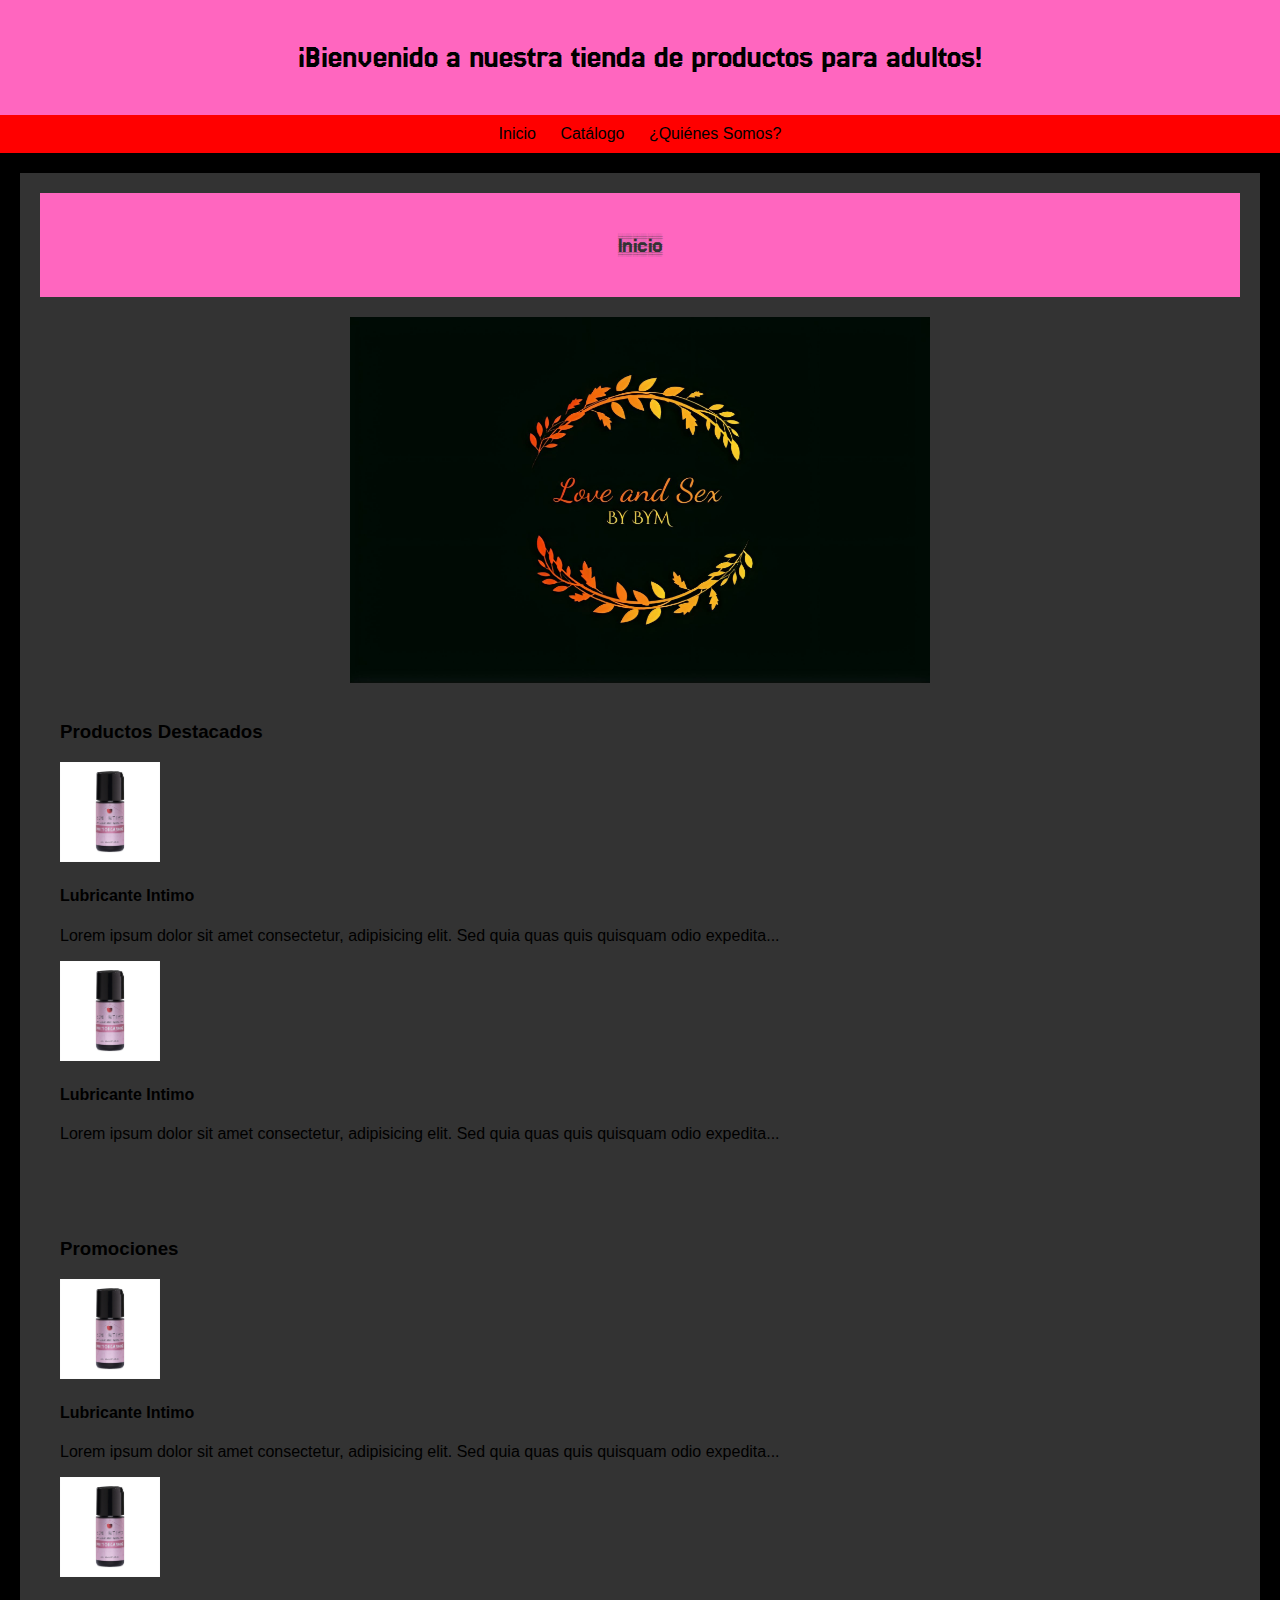
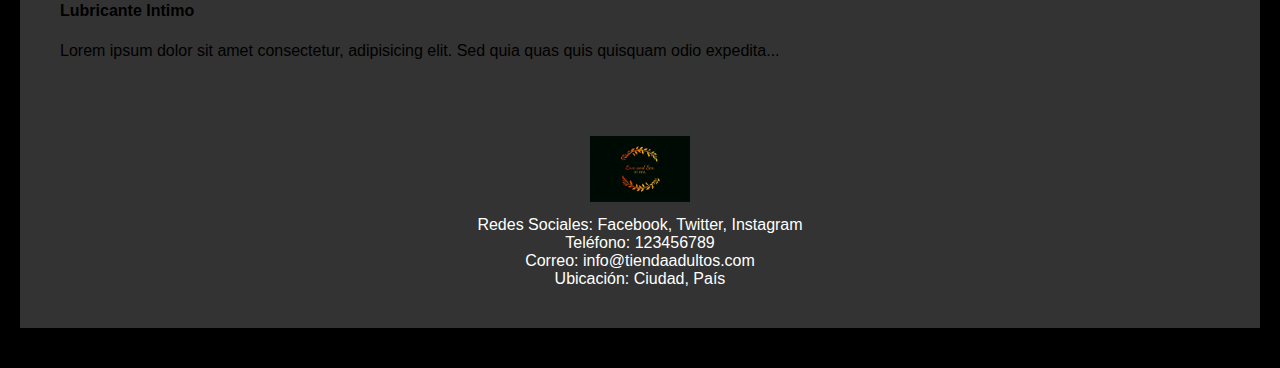
<file: index.html>
<!DOCTYPE html>
<html lang="es">
<head>
    <meta charset="UTF-8">
    <meta name="viewport" content="width=device-width, initial-scale=1.0">
    <link rel="stylesheet" href="./css/style.css">
    <link rel="preconnect" href="https://fonts.googleapis.com">
    <link rel="preconnect" href="https://fonts.gstatic.com" crossorigin>
    <link href="https://fonts.googleapis.com/css2?family=Jersey+25&display=swap" rel="stylesheet">
    <link rel="preconnect" href="https://fonts.googleapis.com">
    <link rel="preconnect" href="https://fonts.gstatic.com" crossorigin>
    <link href="https://fonts.googleapis.com/css2?family=Jersey+15+Charted&family=Jersey+25&display=swap" rel="stylesheet">
    <title>Tienda de Productos para Adultos</title>
</head>
<body>
    <header>
        <h1>¡Bienvenido a nuestra tienda de productos para adultos!</h1>
    </header>
    <nav>
        <a href="index.html">Inicio</a>
        <a href="catalogo.html">Catálogo</a>
        <a href="quienes-somos.html">¿Quiénes Somos?</a>
    </nav>
    <main>
        <section id="inicio">
            <header>
                <h2>Inicio</h2>
            </header>
            <div class="Alinear_Flex">
                <img src="Material/Logotipo.jpeg" class="img" alt="Logo de la tienda" width="580" height="366" >
            </div class="box-container">
            <section id="productos-destacados">
                <h3>Productos Destacados</h3>
                <div>
                <div class="box-container">
                    <article>
                    <img src="Material/Prod. destacado 1.jpeg.png" alt height="100px">
                    <h4>Lubricante Intimo</h4>
                    <p>Lorem ipsum dolor sit amet consectetur, adipisicing elit. Sed quia quas quis quisquam odio expedita...</p>
                </article>
                    <div>
                <div class="box-container">
                    <article>
                    <img src="Material/Prod. destacado 1.jpeg.png" alt height="100px">
                    <h4>Lubricante Intimo</h4>
                    <p>Lorem ipsum dolor sit amet consectetur, adipisicing elit. Sed quia quas quis quisquam odio expedita...</p>
                </article>
            </section>
            </div class="box-container">
            <section id="promociones">
                <h3>Promociones</h3>
                <div>
                    <div class="box-container">
                        <article>
                        <img src="Material/Prod. destacado 1.jpeg.png" alt height="100px">
                        <h4>Lubricante Intimo</h4>
                        <p>Lorem ipsum dolor sit amet consectetur, adipisicing elit. Sed quia quas quis quisquam odio expedita...</p>
                    </article>
                        <div>
                    <div class="box-container">
                        <article>
                        <img src="Material/Prod. destacado 1.jpeg.png" alt height="100px">
                        <h4>Lubricante Intimo</h4>
                        <p>Lorem ipsum dolor sit amet consectetur, adipisicing elit. Sed quia quas quis quisquam odio expedita...</p>
                    </article>
                </section>
            </div>
            <footer>
                <img src="Material/Logotipo.jpeg" alt="Logo de la tienda">
                <div class="box-container">
                    Redes Sociales: Facebook, Twitter, Instagram<br>
                    Teléfono: 123456789<br>
                    Correo: info@tiendaadultos.com<br>
                    Ubicación: Ciudad, País
                </div>
            </footer>
        </section>
    </main>
</body>
</html>
</file>
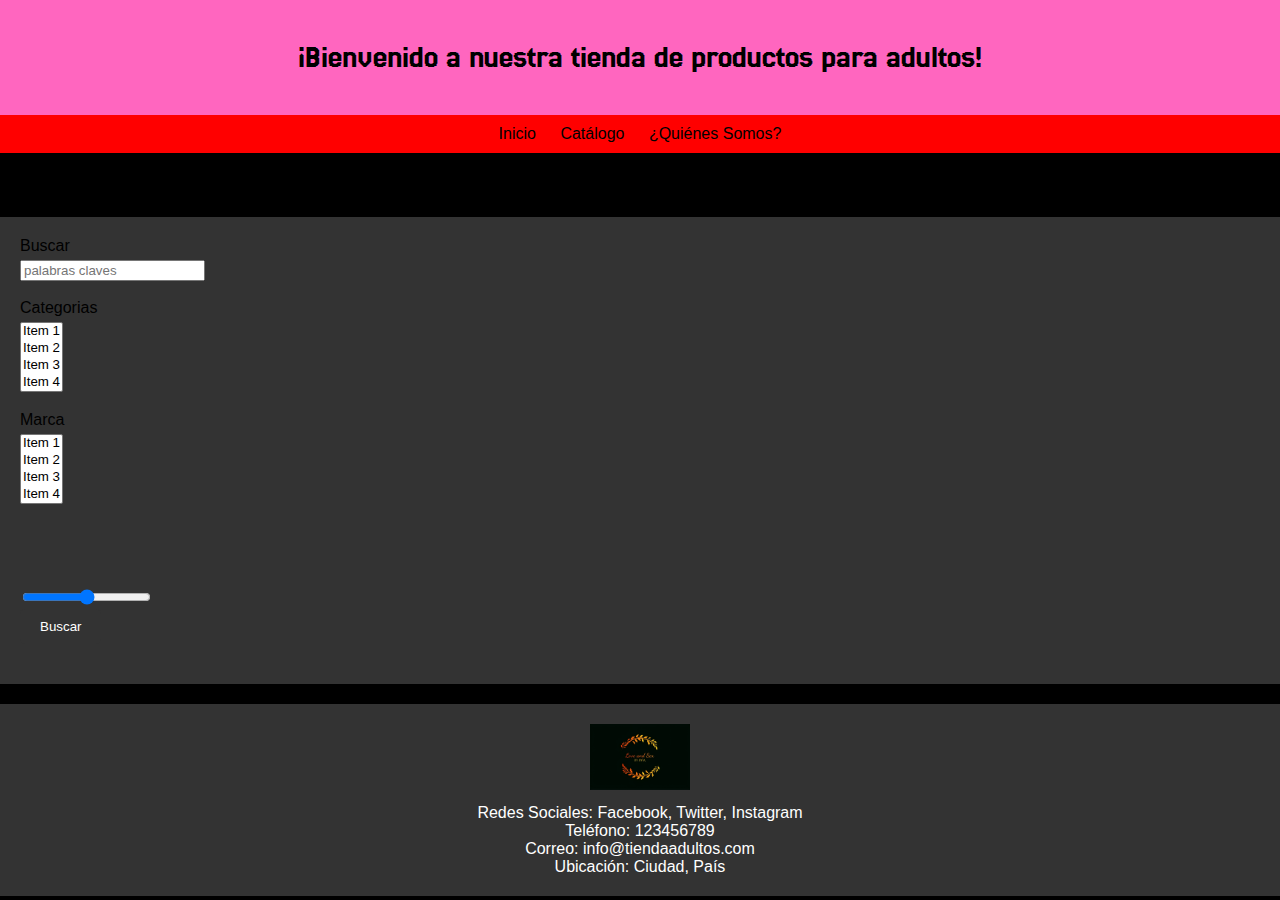
<file: catalogo.html>
<!DOCTYPE html>
<html lang="es">
<head>
    <meta charset="UTF-8">
    <meta name="viewport" content="width=device-width, initial-scale=1.0">
    <link rel="stylesheet" href="./css/style.css">
    <link rel="preconnect" href="https://fonts.googleapis.com">
    <link rel="preconnect" href="https://fonts.gstatic.com" crossorigin>
    <link href="https://fonts.googleapis.com/css2?family=Jersey+25&display=swap" rel="stylesheet">
    <link rel="preconnect" href="https://fonts.googleapis.com">
    <link rel="preconnect" href="https://fonts.gstatic.com" crossorigin>
    <link href="https://fonts.googleapis.com/css2?family=Jersey+15+Charted&family=Jersey+25&display=swap" rel="stylesheet">
    <title>Tienda de Productos para Adultos</title>
</head>
<body>
    <header>
        <h1>¡Bienvenido a nuestra tienda de productos para adultos!</h1>
    </header>
    <nav>
        <a href="index.html">Inicio</a>
        <a href="#catalogo">Catálogo</a>
        <a href="quienes-somos.html">¿Quiénes Somos?</a>
    </nav>
    <div class="box-flex">
        <div id="filtros">
            <div>
                <h2>Filtro</h2>
            </div>

            <section>
                <form action="#" method="post" target="_blank">

                    <div class="box-container">
                        <label class="a-line" for="palabra-clave">Buscar</label>
                        <input type="search" placeholder="palabras claves" id="palabra-clave" name="palabra-clave">
                    </div>
                    <br>
                    <div class="box-container">
                        <label for="categorias" class="dis-block">Categorias</label>
                        <select name="categorias" id="categorias" multiple>
                            <option value="Item 1">Item 1</option>
                            <option value="Item 2">Item 2</option>
                            <option value="Item 3">Item 3</option>
                            <option value="Item 4">Item 4</option>
                        </select>
                    </div>
                    <br>
                    <div class="box-container">
                        <label for="Marca" class="dis-block">Marca</label>
                        <select name="Marca" id="Marca" multiple>
                            <option value="Item 1">Item 1</option>
                            <option value="Item 2">Item 2</option>
                            <option value="Item 3">Item 3</option>
                            <option value="Item 4">Item 4</option>
                        </select>
                    </div>

                    <br>
                    <h2>Rango de Precios</h2>
                    <input type="range" min="5" max="10" step="0.01" />

                    <br>
                    <input type="submit" value="Buscar">

                </form>
            </section>
            </div>
            <footer>
                <img src="Material/Logotipo.jpeg" alt="Logo de la tienda">
                <div class="box-container">
                    Redes Sociales: Facebook, Twitter, Instagram<br>
                    Teléfono: 123456789<br>
                    Correo: info@tiendaadultos.com<br>
                    Ubicación: Ciudad, País
                </div>
            </footer>
        </div>
    </div>
</body>
</html>
</file>
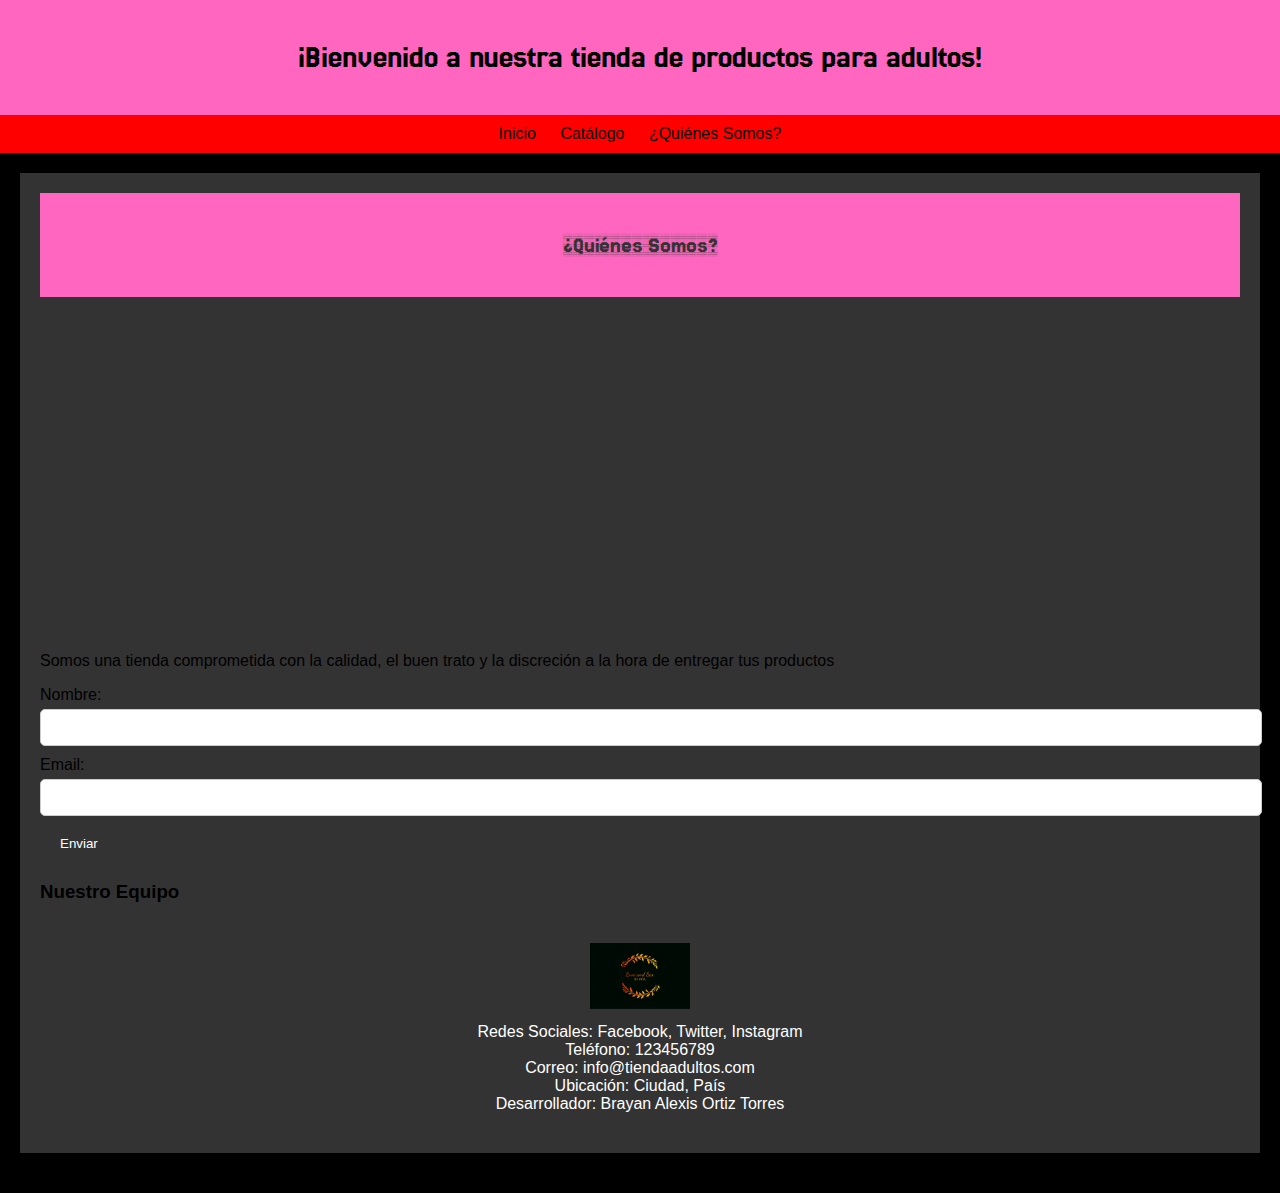
<file: quienes-somos.html>
<!DOCTYPE html>
<html lang="es">
<head>
    <meta charset="UTF-8">
    <meta name="viewport" content="width=device-width, initial-scale=1.0">
    <link rel="stylesheet" href="./css/style.css">
    <link rel="preconnect" href="https://fonts.googleapis.com">
    <link rel="preconnect" href="https://fonts.gstatic.com" crossorigin>
    <link href="https://fonts.googleapis.com/css2?family=Jersey+25&display=swap" rel="stylesheet">
    <link rel="preconnect" href="https://fonts.googleapis.com">
    <link rel="preconnect" href="https://fonts.gstatic.com" crossorigin>
    <link href="https://fonts.googleapis.com/css2?family=Jersey+15+Charted&family=Jersey+25&display=swap" rel="stylesheet">
    <title>Tienda de Productos para Adultos</title>
</head>
<body>
    <header>
        <h1>¡Bienvenido a nuestra tienda de productos para adultos!</h1>
    </header>
    <nav>
        <a href="index.html">Inicio</a>
        <a href="catalogo.html">Catálogo</a>
        <a href="quienes-somos.html">¿Quiénes Somos?</a>
    </nav>
    <main>
        <section id="quienes-somos">
            <header>
                <h2>¿Quiénes Somos?</h2>
            </header>
            <!-- Video y texto de presentación -->
            <div>
                <!-- Video -->
                <iframe width="560" height="315" src="https://www.youtube.com/embed/VIDEO_ID" frameborder="0" allowfullscreen></iframe>
                <!-- Texto -->
                <p>Somos una tienda comprometida con la calidad, el buen trato y la discreción a la hora de entregar tus productos</p>
            </div>
            <!-- Formulario de contacto -->
            <form>
                <label for="nombre">Nombre:</label>
                <input type="text" id="nombre" name="nombre" required>
                <br>
                <label for="email">Email:</label>
                <input type="email" id="email" name="email" required>
                <br>
                <input type="submit" value="Enviar">
            </form>
            <!-- Equipo de trabajo -->
            <div>
                <h3>Nuestro Equipo</h3>
                <!-- Fotos de equipo -->
                <!-- Aquí van las fotos del equipo -->
            </div>
            <!-- Footer -->
            <footer>
                <img src="Material/Logotipo.jpeg" alt="Logo de la tienda">
                <div>
                    Redes Sociales: Facebook, Twitter, Instagram<br>
                    Teléfono: 123456789<br>
                    Correo: info@tiendaadultos.com<br>
                    Ubicación: Ciudad, País<br>
                    Desarrollador: Brayan Alexis Ortiz Torres
                </div>
            </footer>
        </section>
    </main>
</body>
</html>
</file>
<file: css/style.css>
/* Estilos generales */
body {
    font-family: Arial, sans-serif;
    margin: 0;
    padding: 0;
    background-color: hsl(0, 0%, 0%);
}

.Alinear_Flex{
    display: flex;
    justify-content: center;
}


h1 {
    font-family: "Jersey 25", sans-serif;
    font-weight: 500;
    font-style: normal;
}

h2 {
    font-family: "Jersey 15 Charted", sans-serif;
    font-weight: 400;
    font-style: normal;
}

header {
    background-color: hsl(325, 100%, 70%);
    color: #000000;
    padding: 20px;
    text-align: center;
}

nav {
    background-color: hsl(0, 100%, 50%);
    padding: 10px;
    text-align: center;
}

nav a {
    color: #000000;
    text-decoration: none;
    margin: 0 10px;
}

nav a:hover {
    text-decoration: underline;
}

main {
    padding: 20px;
}

section {
    background-color: #333;
    padding: 20px;
    margin-bottom: 20px;
}

footer {
    background-color: #333;
    color: white;
    padding: 20px;
    text-align: center;
}

footer img {
    max-width: 100px;
    margin-bottom: 10px;
}

/* Estilos específicos para las secciones */
section header {
    margin-bottom: 20px;
}

section h2 {
    color: #333;
}

section footer {
    margin-top: 20px;
}

/* Estilos para el formulario de contacto */
form {
    margin-bottom: 20px;
}

form label {
    display: block;
    margin-bottom: 5px;
}

form input[type="text"],
form input[type="email"] {
    width: 100%;
    padding: 10px;
    margin-bottom: 10px;
    border: 1px solid #ccc;
    border-radius: 5px;
}

form input[type="submit"] {
    background-color: #333;
    color: white;
    padding: 10px 20px;
    border: none;
    border-radius: 5px;
    cursor: pointer;
}

form input[type="submit"]:hover {
    background-color: #555;
}

/* Media queries */
@media screen and (max-width: 480px) {
    /* Modificaciones para dispositivos con ancho máximo de 480px */
    header {
        padding: 10px;
    }
    nav a {
        font-size: 14px;
    }
    section {
        padding: 10px;
    }
}

@media screen and (min-width: 481px) and (max-width: 768px) {
    /* Modificaciones para dispositivos con ancho entre 481px y 768px */
    header {
        padding: 15px;
    }
    nav a {
        font-size: 16px;
    }
    section {
        padding: 15px;
    }
}

@media screen and (min-width: 769px) and (max-width: 1024px) {
    /* Modificaciones para dispositivos con ancho entre 769px y 1024px */
    header {
        padding: 20px;
    }
    nav a {
        font-size: 18px;
    }
    section {
        padding: 20px;
    }
}
</file>
